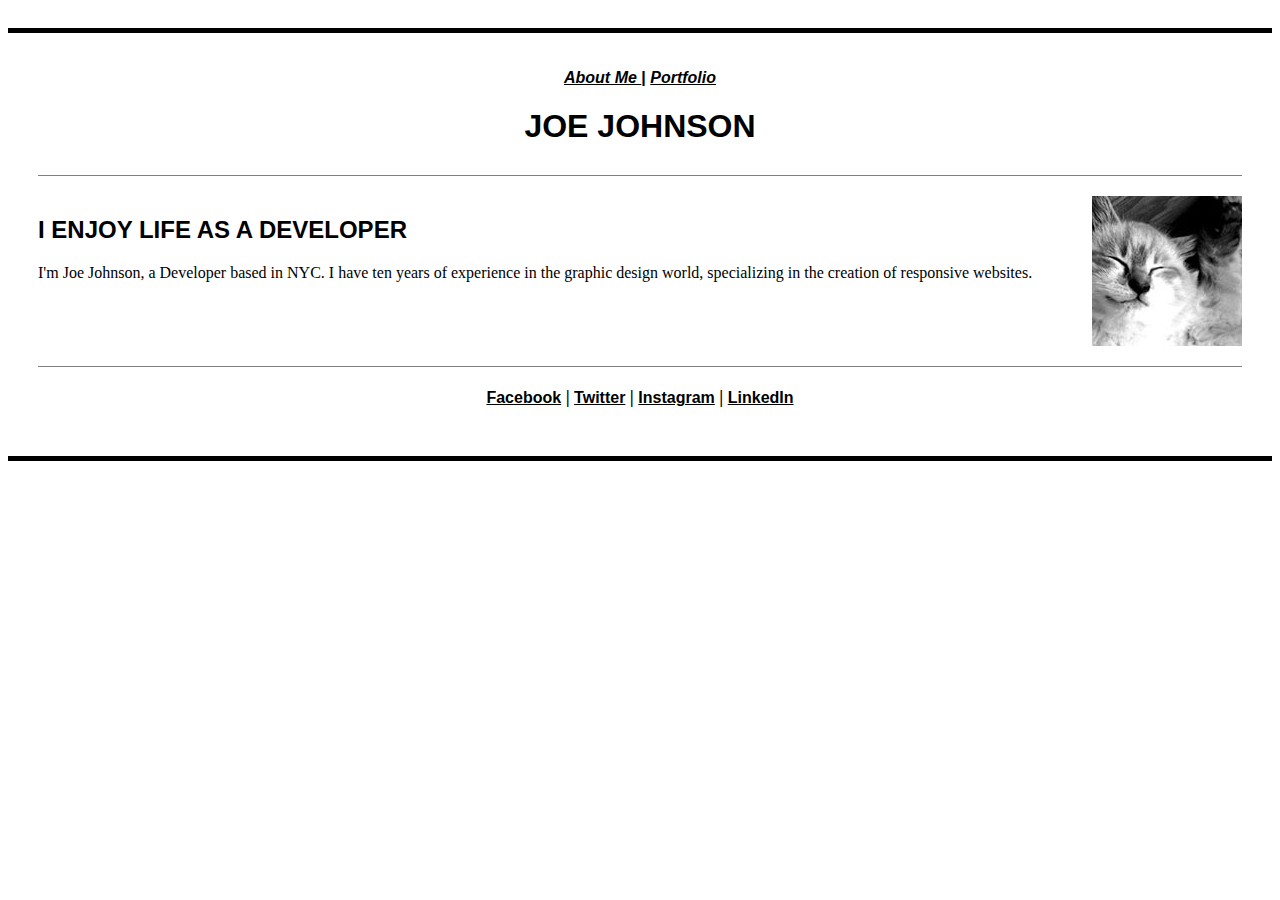
<file: index.html>
<!-- type html, then press tab, the below will appear automatically -->
<!DOCTYPE html>
<html>

<head>
	<title>Joe Johnson</title>
	<link rel="stylesheet" href="css/style.css">
</head>


<body>
	<header>
		<div class="about">
		<p><a href="index.html">About Me </a> <span style="font-weight: bold;">|</span> <a href="portfolio.html">Portfolio</a></p>

		<h1>JOE JOHNSON</h1>
		</div>
	</header>

	<div class="profile">

	<img src="images/profile.jpg" alt="profile pic">
	<h2><span style="font-family: sans-serif;">I ENJOY LIFE AS A DEVELOPER</span></h2>
	<p>I'm Joe Johnson, a Developer based in NYC. I have ten years of experience in the graphic design world, specializing in the creation of responsive websites.</p>
	</div> 

	<footer>
	<p><a href="#">Facebook</a> | <a href="#">Twitter</a> | <a href="#">Instagram</a> | <a href="#">LinkedIn</a></p>

</body>

</html>
</file>
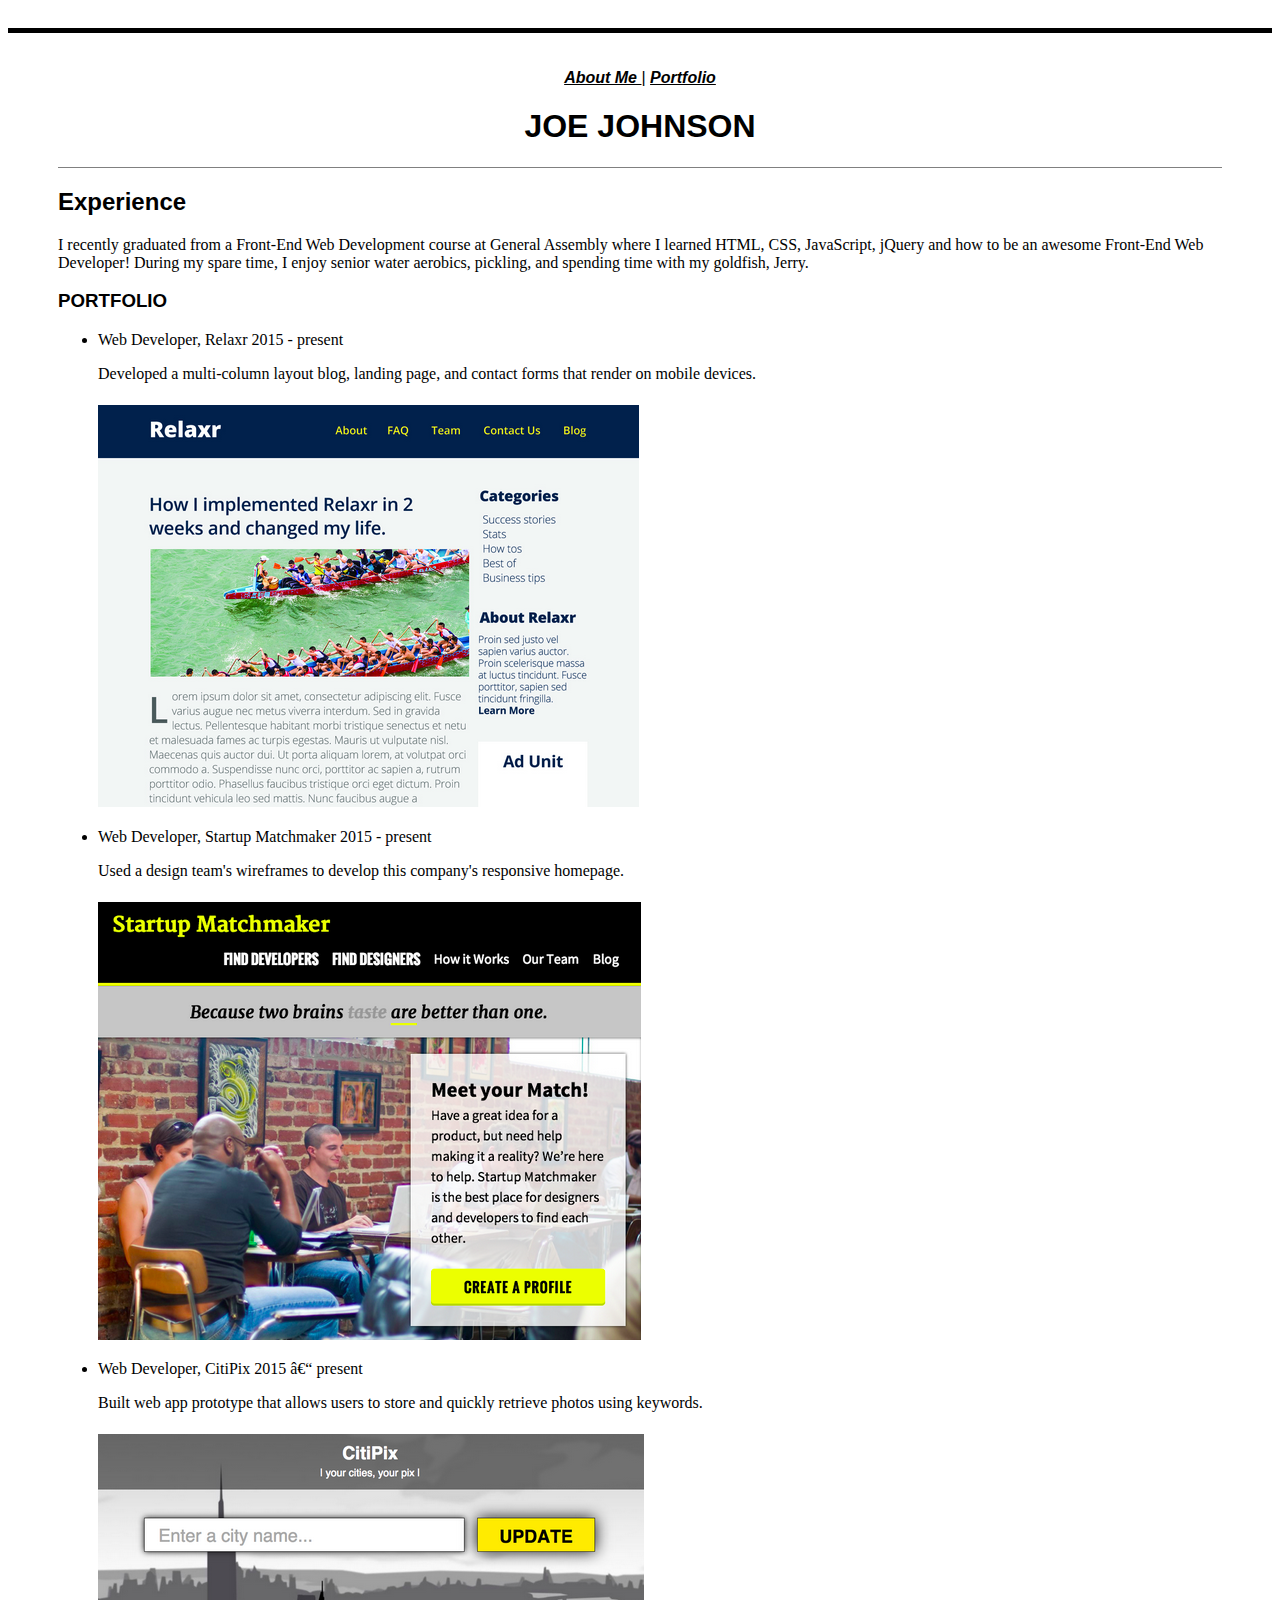
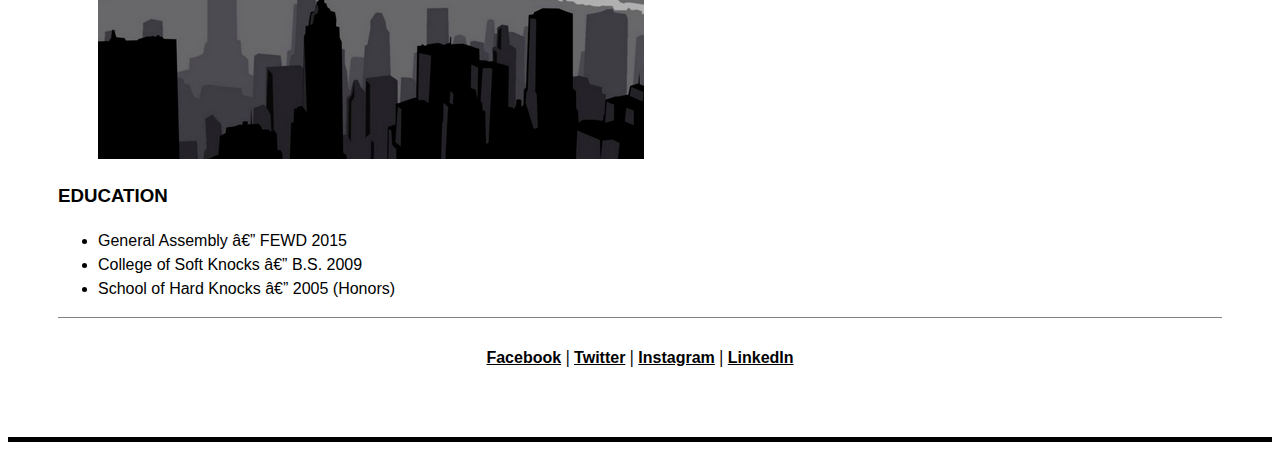
<file: portfolio.html>
<!-- type html, then press tab, the below will appear automatically -->
<!DOCTYPE html>
<html>

<head>
	<meta charset=utf8/>
	<title>Joe Johnson</title>
	<link rel="stylesheet" href="css/style.css">
</head>

<body> 
	<header>
		<div class="about">
			<p><a href="index.html">About Me </a> | <a href="portfolio.html">Portfolio</a></p>
			<h1><span style="text-transform: uppercase;">Joe Johnson</span></h1>
		</div>
	</header>

	<div class="experience">
		<h2><span style="font-family: sans-serif;">Experience</span></h2>
		<p>I recently graduated from a Front-End Web Development course at General Assembly where I learned HTML, CSS, JavaScript, jQuery and how to be an awesome Front-End Web Developer! During my spare time, I enjoy senior water aerobics, pickling, and spending time with my goldfish, Jerry.</p>

	<h3><span style="font-family: sans-serif; text-transform: uppercase;">Portfolio</span></h3>
	<ul>
		<li>Web Developer, Relaxr 2015 - present</li>
		<p>Developed a multi-column layout blog, landing page, and contact forms that render on mobile devices.</ul></p>
	</div>

	<div style="position: absolute;">
		<div class="relaxr">
			<p><img src="images/relaxr.png" alt="relaxr pic"></p>
		</div>
	</div>

	<div class="webdeveloper">
		<ul>
			<li>Web Developer, Startup Matchmaker 2015 - present</li>
			<p>Used a design team's wireframes to develop this company's responsive homepage.</p></ul>
	</div>

	<div style="position: absolute;">
		<div class="matchmaker">
			<p><img src="images/startup-matchmaker.png" alt="startup-matchmaker pic"></p>
		</div>
	</div>

	<div class="webdevelopercitipix">
		<ul>
			<li>Web Developer, CitiPix 2015 – present</li>
			<p>Built web app prototype that allows users to store and quickly retrieve photos using keywords.</p></ul>
	</div>

	<div style="position: absolute;">
		<div class="citipix">
			<p><img src="images/citipix.png" alt="citipix pic"></p>
		</div>
	</div>

	<div class="education">
		<h3>EDUCATION</h3>
		<ul>
			<li>General Assembly — FEWD 2015</li>
			<li>College of Soft Knocks — B.S. 2009</li>
			<li>School of Hard Knocks — 2005 (Honors)</li></ul>
	</div>

<footer>
	<span style="margin: 1px;"</span><p><a href="#">Facebook</a> | <a href="#">Twitter</a> | <a href="#">Instagram</a> | <a href="#">LinkedIn</a>

</body>

</html>
</file>
<file: css/style.css>
.about {
	padding-top: 20px;
	border-top: 5px solid black;
}

header {
	color: black;
	text-align: center;
	font-family: sans-serif;
	padding-top: 20px;
}

header a {
	font-style: italic;
	font-weight: bold;
}

a {
	color: black;
	text-align: center;
	font-weight: 700;
	font-size: 16px;
	font-family: sans-serif;
}

a:hover {
	background: #f5ec6c;
}

.profile {
	margin: 30px;
	padding-top: 20px;
	padding-bottom: 20px;
	border-top: 1px solid grey;
	border-bottom: 1px solid grey;
	background-color: white;
	overflow: auto;  /*this stretches the box to accomodate the profile photo
}*/
}

.experience {
	border-top: 1px solid grey;
	margin-left: 50px;
	margin-right: 50px;
}

.relaxr { 
	margin-left: 90px;
	margin-top: -10px;
}

.webdeveloper {
	margin-left: 50px;
	margin-right: 50px;
	margin-top: 445px;
}

.webdevelopercitipix {
	margin-left: 50px;
	margin-right: 50px;
	margin-top: 480px;
}

.matchmaker {
	margin-left: 90px;
	margin-top: -10px;
}

.citipix {
	margin-left: 90px;
	margin-top: -10px;
}

.education {
	padding-top: 335px;
	margin-left: 50px;
	margin-right: 50px;
	line-height: 1.5;
	font-family: sans-serif;
	border-bottom: 1px solid grey;
}

div img {
	float: right; /*collapses the box as it thinks the profile photo is not there
}*/
}

footer {
	text-align: center;
	font-weight: bold;
	font-size: 18px;
	margin-top: -10px;
	padding-bottom: 30px;
	border-bottom: 5px solid black;
}
</file>
